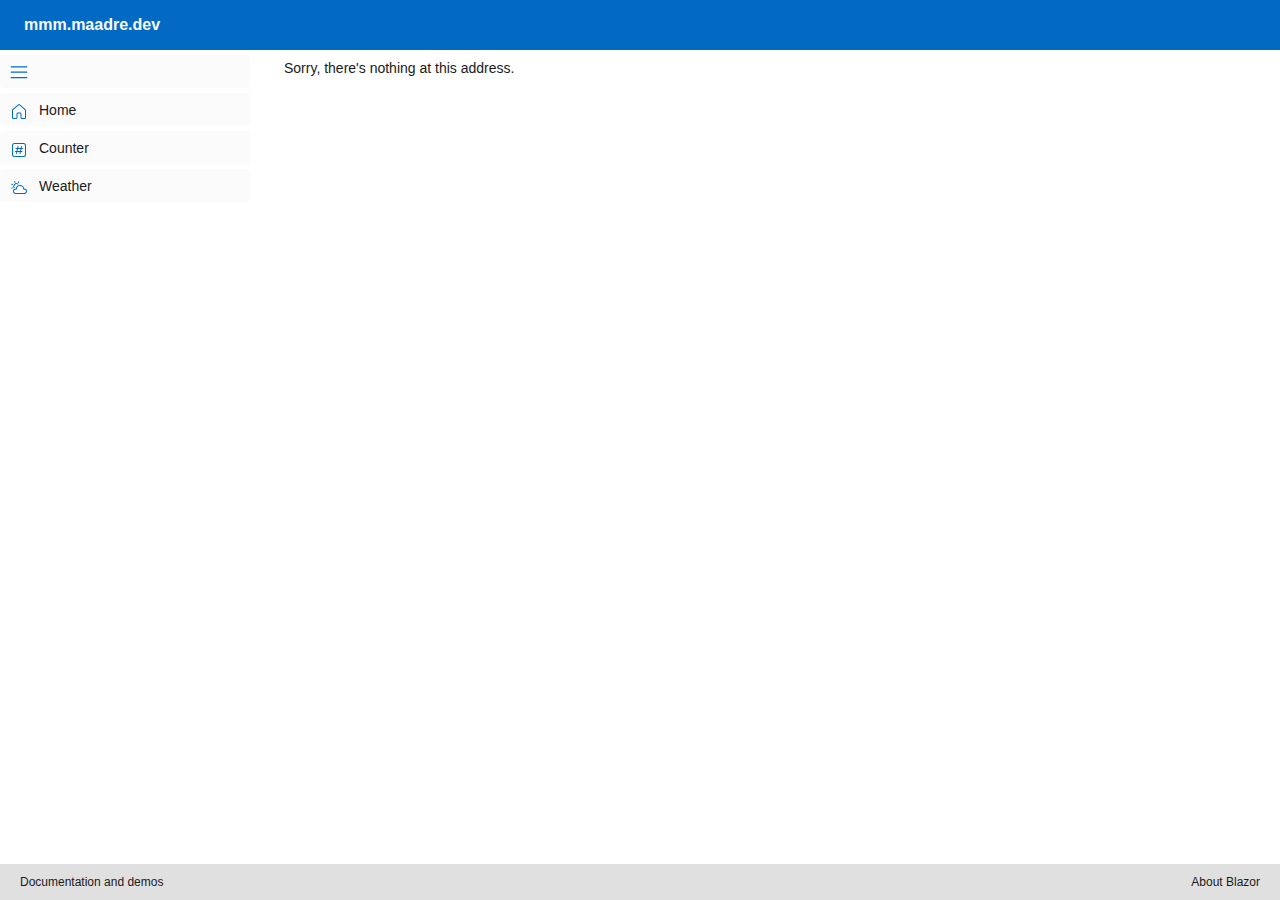
<file: index.html>
<!DOCTYPE html>
<html lang="en">

<head>
    <meta charset="utf-8" />
    <meta name="viewport" content="width=device-width, initial-scale=1.0" />
    <title>mmm.maadre.dev</title>
    <base href="/" />
    <link href="_content/Microsoft.FluentUI.AspNetCore.Components/css/reboot.css" rel="stylesheet" />
    <link rel="stylesheet" href="css/app.css" />
    <link rel="icon" type="image/png" href="favicon.ico" />
    <link href="mmm.maadre.dev.styles.css" rel="stylesheet" />
    <link href="manifest.webmanifest" rel="manifest" />
    <link rel="apple-touch-icon" sizes="512x512" href="icon-512.png" />
    <link rel="apple-touch-icon" sizes="192x192" href="icon-192.png" />
</head>

<body>
    <div id="app">
        <svg class="loading-progress">
            <circle r="40%" cx="50%" cy="50%" />
            <circle r="40%" cx="50%" cy="50%" />
        </svg>
        <div class="loading-progress-text"></div>
    </div>

    <div id="blazor-error-ui">
        An unhandled error has occurred.
        <a href="." class="reload">Reload</a>
        <span class="dismiss">🗙</span>
    </div>
    <script src="_framework/blazor.webassembly.js"></script>
    <script>navigator.serviceWorker.register('service-worker.js');</script>
    <script async src="https://pagead2.googlesyndication.com/pagead/js/adsbygoogle.js?client=ca-pub-9758595620458559"
            crossorigin="anonymous"></script>
</body>

</html>
</file>
<file: css/app.css>
@import '/_content/Microsoft.FluentUI.AspNetCore.Components/css/reboot.css';

body {
    --body-font: "Segoe UI Variable", "Segoe UI", sans-serif;
    font-family: var(--body-font);
    font-size: var(--type-ramp-base-font-size);
    line-height: var(--type-ramp-base-line-height);
    margin: 0;
}

#navmenu-toggle {
    display: none;
}

.main {
    height: calc(100dvh - 86px);
    color: var(--neutral-foreground-rest);
}

.content {
    padding: 0.5rem 1.5rem;
}

footer {
    display: grid;
    grid-template-columns: 10px auto auto 10px;
    background: var(--neutral-layer-4);
    color: var(--neutral-foreground-rest);
    align-items: center;
    padding: 10px 10px;
}

    footer .link1 {
        grid-column: 2;
        justify-content: start;
    }

    footer .link2 {
        grid-column: 3;
        justify-self: end;
    }

    footer a {
        color: var(--neutral-foreground-rest);
        text-decoration: none;
    }

        footer a:focus {
            outline: 1px dashed;
            outline-offset: 3px;
        }

        footer a:hover {
            text-decoration: underline;
        }

.alert {
    border: 1px dashed var(--accent-fill-rest);
    padding: 5px;
}


#blazor-error-ui {
    background: lightyellow;
    bottom: 0;
    box-shadow: 0 -1px 2px rgba(0, 0, 0, 0.2);
    display: none;
    left: 0;
    padding: 0.6rem 1.25rem 0.7rem 1.25rem;
    position: fixed;
    width: 100%;
    z-index: 1000;
    margin: 20px 0;
}

    #blazor-error-ui .dismiss {
        cursor: pointer;
        position: absolute;
        right: 0.75rem;
        top: 0.5rem;
    }

.blazor-error-boundary {
    background: url([data-uri]) no-repeat 1rem/1.8rem, #b32121;
    padding: 1rem 1rem 1rem 3.7rem;
    color: white;
}

    .blazor-error-boundary::before {
        content: "An error has occurred. "
    }

.loading-progress {
    position: relative;
    display: block;
    width: 8rem;
    height: 8rem;
    margin: 20vh auto 1rem auto;
}

    .loading-progress circle {
        fill: none;
        stroke: #e0e0e0;
        stroke-width: 0.6rem;
        transform-origin: 50% 50%;
        transform: rotate(-90deg);
    }

        .loading-progress circle:last-child {
            stroke: #1b6ec2;
            stroke-dasharray: calc(3.141 * var(--blazor-load-percentage, 0%) * 0.8), 500%;
            transition: stroke-dasharray 0.05s ease-in-out;
        }

.loading-progress-text {
    position: absolute;
    text-align: center;
    font-weight: bold;
    inset: calc(20vh + 3.25rem) 0 auto 0.2rem;
}

    .loading-progress-text:after {
        content: var(--blazor-load-percentage-text, "Loading");
    }

code {
    color: #c02d76;
}

@media (max-width: 600px) {
    .main {
        flex-direction: column !important;
        row-gap: 0 !important;
    }

    nav.sitenav {
        width: 100%;
        height: 100%;
    }

    #main-menu {
        width: 100% !important;
    }

        #main-menu > div:first-child:is(.expander) {
            display: none;
        }

    .navmenu {
        width: 100%;
    }

    #navmenu-toggle {
        appearance: none;
        cursor: pointer;
        z-index: 10;
        display: block;
        visibility: visible;
        position: absolute;
        top: 16px;
        right: 1.5rem;
        width: 20px;
        height: 20px;
        border: none;
        color: white;
        background: url("data:image/svg+xml,<svg xmlns='http://www.w3.org/2000/svg' style='width: 20px; fill: white;' focusable='false' viewBox='0 0 20 20'><path d='M2 4.5c0-.28.22-.5.5-.5h15a.5.5 0 0 1 0 1h-15a.5.5 0 0 1-.5-.5Zm0 5c0-.28.22-.5.5-.5h15a.5.5 0 0 1 0 1h-15a.5.5 0 0 1-.5-.5Zm.5 4.5a.5.5 0 0 0 0 1h15a.5.5 0 0 0 0-1h-15Z'></path></svg>");
    }

        #navmenu-toggle ~ nav {
            display: none;
        }

        #navmenu-toggle:checked ~ nav {
            display: block;
        }
}
</file>
<file: mmm.maadre.dev.styles.css>
@import '_content/Microsoft.FluentUI.AspNetCore.Components/Microsoft.FluentUI.AspNetCore.Components.bundle.scp.css';

/* /Layout/NavMenu.razor.rz.scp.css */
[b-iawcr8b2dr] .fluent-nav-icon {
    padding-top: 5px;
}
</file>
<file: _content/Microsoft.FluentUI.AspNetCore.Components/css/reboot.css>
/*
 * Fluent UI Web Components for Blazor Reboot v1.0.0 
 * Copyright 2022 Microsoft
 *  
 * Normalization of HTML elements, copied and ajusted from Bootstrap's Reboot which is based on Normalize.css 
 * Licensed under MIT (https://github.com/microsoft/fluentui-blazor/blob/main/LICENSE)
 *   
 * Normalize is licensed under MIT (https://github.com/necolas/normalize.css/blob/master/LICENSE.md) 
 * Bootstrap is licensed under MIT (https://github.com/twbs/bootstrap/blob/main/LICENSE)
 */
*, *::before, *::after {
    box-sizing: border-box;
}

@media (prefers-reduced-motion: no-preference) {
    :root {
        scroll-behavior: smooth;
    }
}

html {
    font-family: var(--body-font);
}

body {
    margin: 0;
    font-family: var(--body-font);
    font-size: var(--type-ramp-base-font-size);
    line-height: var(--type-ramp-base-line-height);
    font-weight: var(--font-weight);
    color: var(--neutral-foreground-rest);
    background-color: var(--neutral-fill-layer-rest);
    -webkit-text-size-adjust: 100%;
    -webkit-tap-highlight-color: rgba(0, 0, 0, 0);
}

hr {
    margin: 1rem 0;
    color: inherit;
    border: 0;
    border-top: 1px solid;
    opacity: 0.25;
}

h6, h5, h4, h3, h2, h1 {
    margin-top: 0;
    margin-bottom: 0.75rem;
    font-weight: 500;
    font-family: inherit;
}

h1 {
    font-size: var(--type-ramp-plus-5-font-size);
    line-height: var(--type-ramp-plus-5-line-height);
}

h2 {
    font-size: var(--type-ramp-plus-4-font-size);
    line-height: var(--type-ramp-plus-4-line-height);
}

h3 {
    font-size: var(--type-ramp-plus-3-font-size);
    line-height: var(--type-ramp-plus-3-line-height);
}

h4 {
    font-size: var(--type-ramp-plus-2-font-size);
    line-height: var(--type-ramp-plus-2-line-height);
}

h5 {
    font-size: var(--type-ramp-plus-1-font-size);
    line-height: var(--type-ramp-plus-1-line-height);
}

h6 {
    font-size: var(--type-ramp-base-font-size);
    line-height: var(--type-ramp-base-line-height);
}


p {
    font-size: var(--type-ramp-base-font-size);
    line-height: var(--type-ramp-base-line-height);
    font-weight: 400;
    margin-top: 0;
    margin-bottom: 1rem;
    font-family: var(--body-font);
}


a {
   
}

blockquote {
    border-left: 5px solid var(--accent-fill-rest);
    border-right: none;
    font-size: var(--type-ramp-base-font-size);
    font-style: italic;
    padding: 2px 15px;
}

[dir='rtl'] blockquote {
    border-left: none;
    border-right: 5px solid var(--accent-fill-rest);
}

abbr[title] {
    -webkit-text-decoration: underline dotted;
    text-decoration: underline dotted;
    cursor: help;
    -webkit-text-decoration-skip-ink: none;
    text-decoration-skip-ink: none;
}

address {
    margin-bottom: 1rem;
    font-style: normal;
    line-height: inherit;
}

ol,
ul {
    padding-left: 2rem;
}

ol,
ul,
dl {
    margin-top: 0;
    margin-bottom: 1rem;
}

    ol ol,
    ul ul,
    ol ul,
    ul ol {
        margin-bottom: 0;
    }

dt {
    font-weight: 700;
}

dd {
    margin-bottom: 0.5rem;
    margin-left: 0;
}
/*
blockquote {
    margin: 0 0 1rem;
}*/

b,
strong {
    font-weight: bolder;
}

small {
    font-size: 0.875em;
}

mark {
    padding: 0;
    background-color: var(--highlight-bg);
}

sub,
sup {
    position: relative;
    font-size: 0.75em;
    line-height: 0;
    vertical-align: baseline;
}

sub {
    bottom: -0.25em;
}

sup {
    top: -0.5em;
}

a {
    color: var(--accent-foreground-rest);
    text-decoration: underline;
}

    a:hover {
        color: var(--accent-foreground-hover);
    }

    a:active {
        color: var(--accent-foreground-active);
    }

    a:not([href]):not([class]), a:not([href]):not([class]):hover {
        color: inherit;
        text-decoration: none;
    }

pre,
code,
kbd,
samp {
    font-family: var(--font-monospace);
    font-size: 1em;
}

pre {
    display: block;
    margin-top: 0;
    margin-bottom: 1rem;
    overflow: auto;
    font-size: 0.875em;
}

    pre code {
        font-size: inherit;
        color: inherit;
        word-break: normal;
    }

code {
    font-size: 0.875em;
    color: var(--accent-foreground-rest);
    word-wrap: break-word;
}

a > code {
    color: inherit;
}

kbd {
    padding: 0.1875rem 0.375rem;
    font-size: 0.875em;
    color: var(--neutral-base-color);
    background-color: var(--neutral-fill-layer-rest);
    border-radius: 0.25rem;
}

    kbd kbd {
        padding: 0;
        font-size: 1em;
    }

figure {
    margin: 0 0 1rem;
}

/*img,
svg {
    vertical-align: middle;
}*/

table {
    font-size: var(--type-ramp-base-font-size);
    line-height: var(--type-ramp-base-line-height);
    font-weight: 400;
    margin-top: 0;
    margin-bottom: 1rem;
    caption-side: bottom;
    border-collapse: collapse;
}

caption {
    padding-top: 0.5rem;
    padding-bottom: 0.5rem;
    color: #6c757d;
    text-align: left;
}

th {
    text-align: inherit;
    text-align: -webkit-match-parent;
}

thead,
tbody,
tfoot,
tr,
td,
th {
    border-color: inherit;
    border-style: solid;
    border-width: 0;
}

label {
    display: inline-block;
}

button {
    border-radius: var(--control-corner-radius);
}

    button:focus:not(:focus-visible) {
        outline: 0;
    }

input,
button,
select,
optgroup,
textarea {
    margin: 0;
    font-family: inherit;
    font-size: inherit;
    line-height: inherit;
    border: 1px solid black;
}

.invalid::part(root) {
    outline: 1px solid var(--error);
}

.invalid[role='checkbox']::part(control) {
    outline: 1px solid var(--error);
}

button,
select {
    text-transform: none;
}

[role=button] {
    cursor: pointer;
}

select {
    word-wrap: normal;
}

    select:disabled {
        opacity: 1;
    }

[list]:not([type=date]):not([type=datetime-local]):not([type=month]):not([type=week]):not([type=time])::-webkit-calendar-picker-indicator {
    display: none !important;
}

button,
[type=button],
[type=reset],
[type=submit] {
    -webkit-appearance: button;
}

    button:not(:disabled),
    [type=button]:not(:disabled),
    [type=reset]:not(:disabled),
    [type=submit]:not(:disabled) {
        cursor: pointer;
    }

::-moz-focus-inner {
    padding: 0;
    border-style: none;
}

textarea {
    resize: vertical;
}

fieldset {
    min-width: 0;
    padding: 0;
    margin: 0;
    border: 0;
}

legend {
    float: left;
    width: 100%;
    padding: 0;
    margin-bottom: 0.5rem;
    font-size: calc(1.275rem + 0.3vw);
    line-height: inherit;
}

@media (min-width: 1200px) {
    legend {
        font-size: 1.5rem;
    }
}

legend + * {
    clear: left;
}

::-webkit-datetime-edit-fields-wrapper,
::-webkit-datetime-edit-text,
::-webkit-datetime-edit-minute,
::-webkit-datetime-edit-hour-field,
::-webkit-datetime-edit-day-field,
::-webkit-datetime-edit-month-field,
::-webkit-datetime-edit-year-field {
    padding: 0;
}

::-webkit-inner-spin-button {
    height: auto;
}

[type=search] {
    outline-offset: -2px;
    -webkit-appearance: textfield;
}

/* rtl:raw:
[type="tel"],
[type="url"],
[type="email"],
[type="number"] {
  direction: ltr;
}
*/
::-webkit-search-decoration {
    -webkit-appearance: none;
}

::-webkit-color-swatch-wrapper {
    padding: 0;
}

::-webkit-file-upload-button {
    font: inherit;
    -webkit-appearance: button;
}

::file-selector-button {
    font: inherit;
    -webkit-appearance: button;
}

output {
    display: inline-block;
}

iframe {
    border: 0;
}

summary {
    display: list-item;
    cursor: pointer;
}

progress {
    vertical-align: baseline;
}

[hidden] {
    display: none !important;
}
</file>
